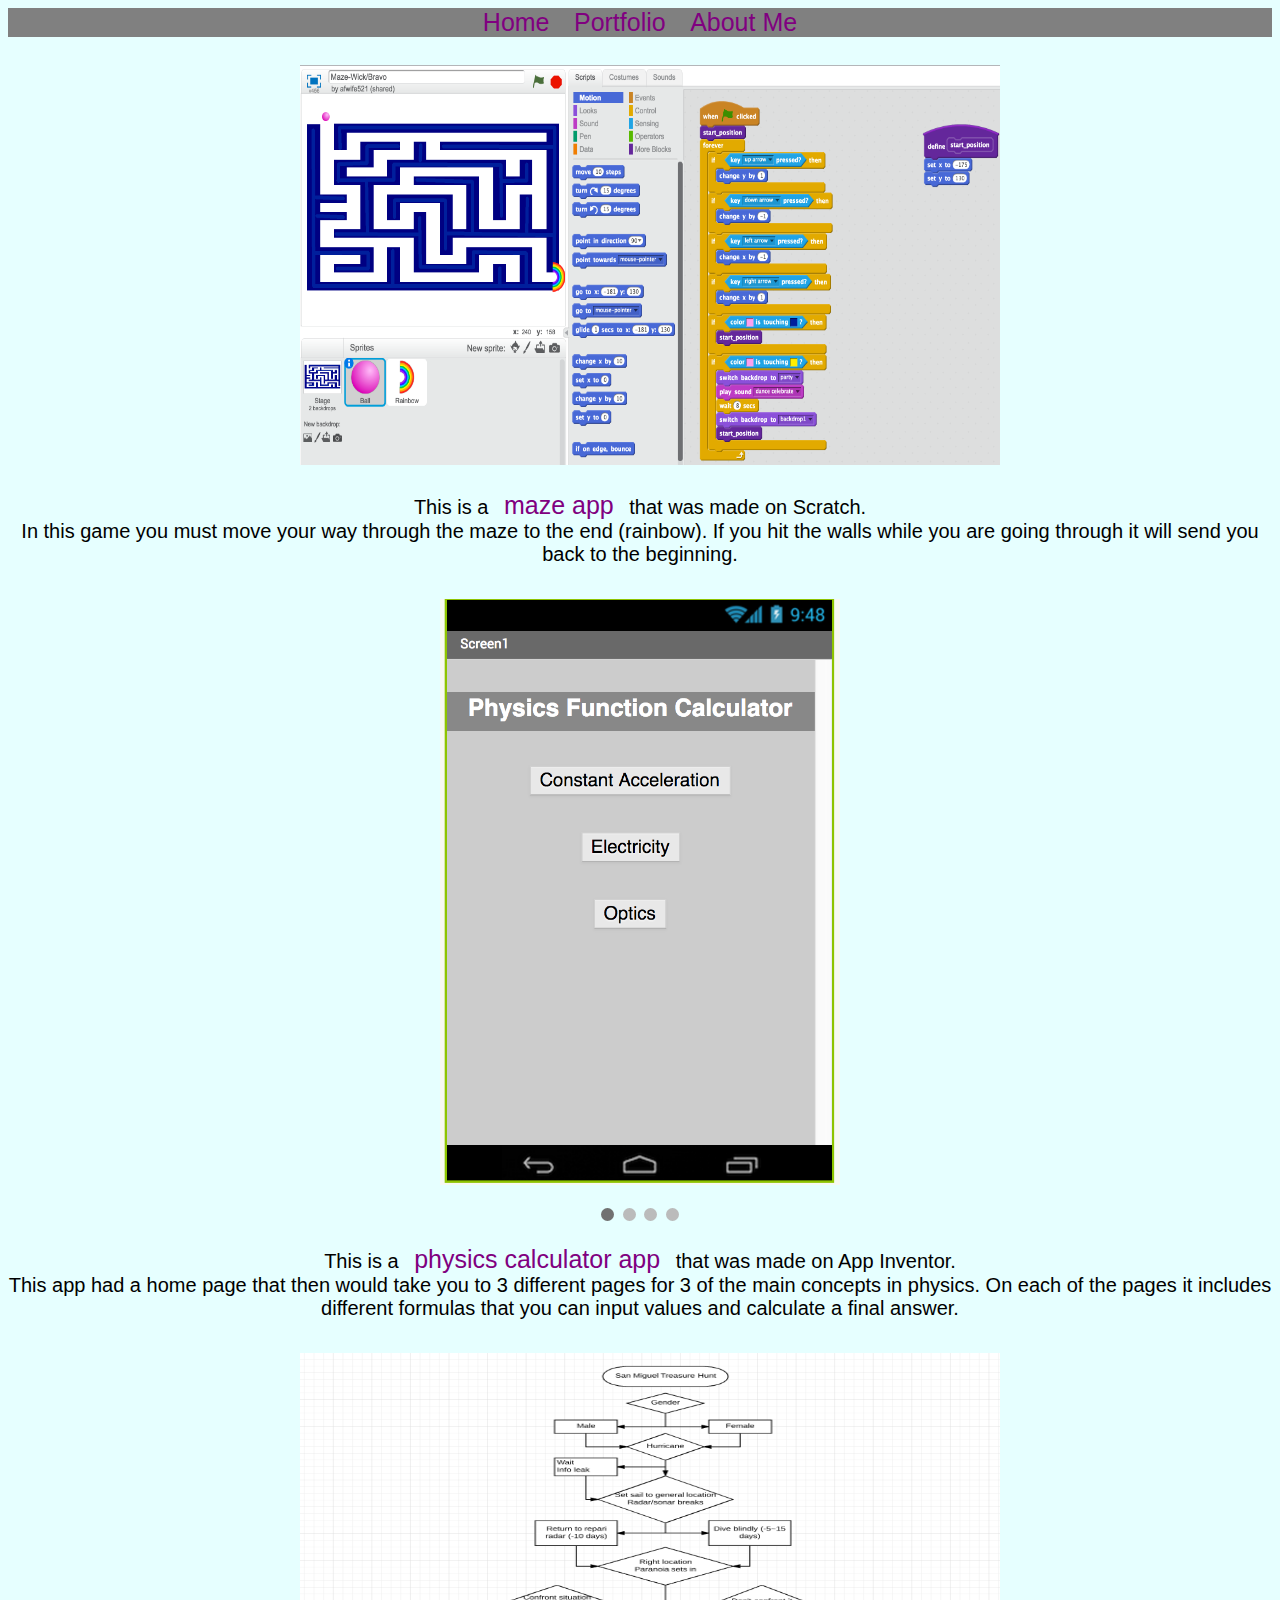
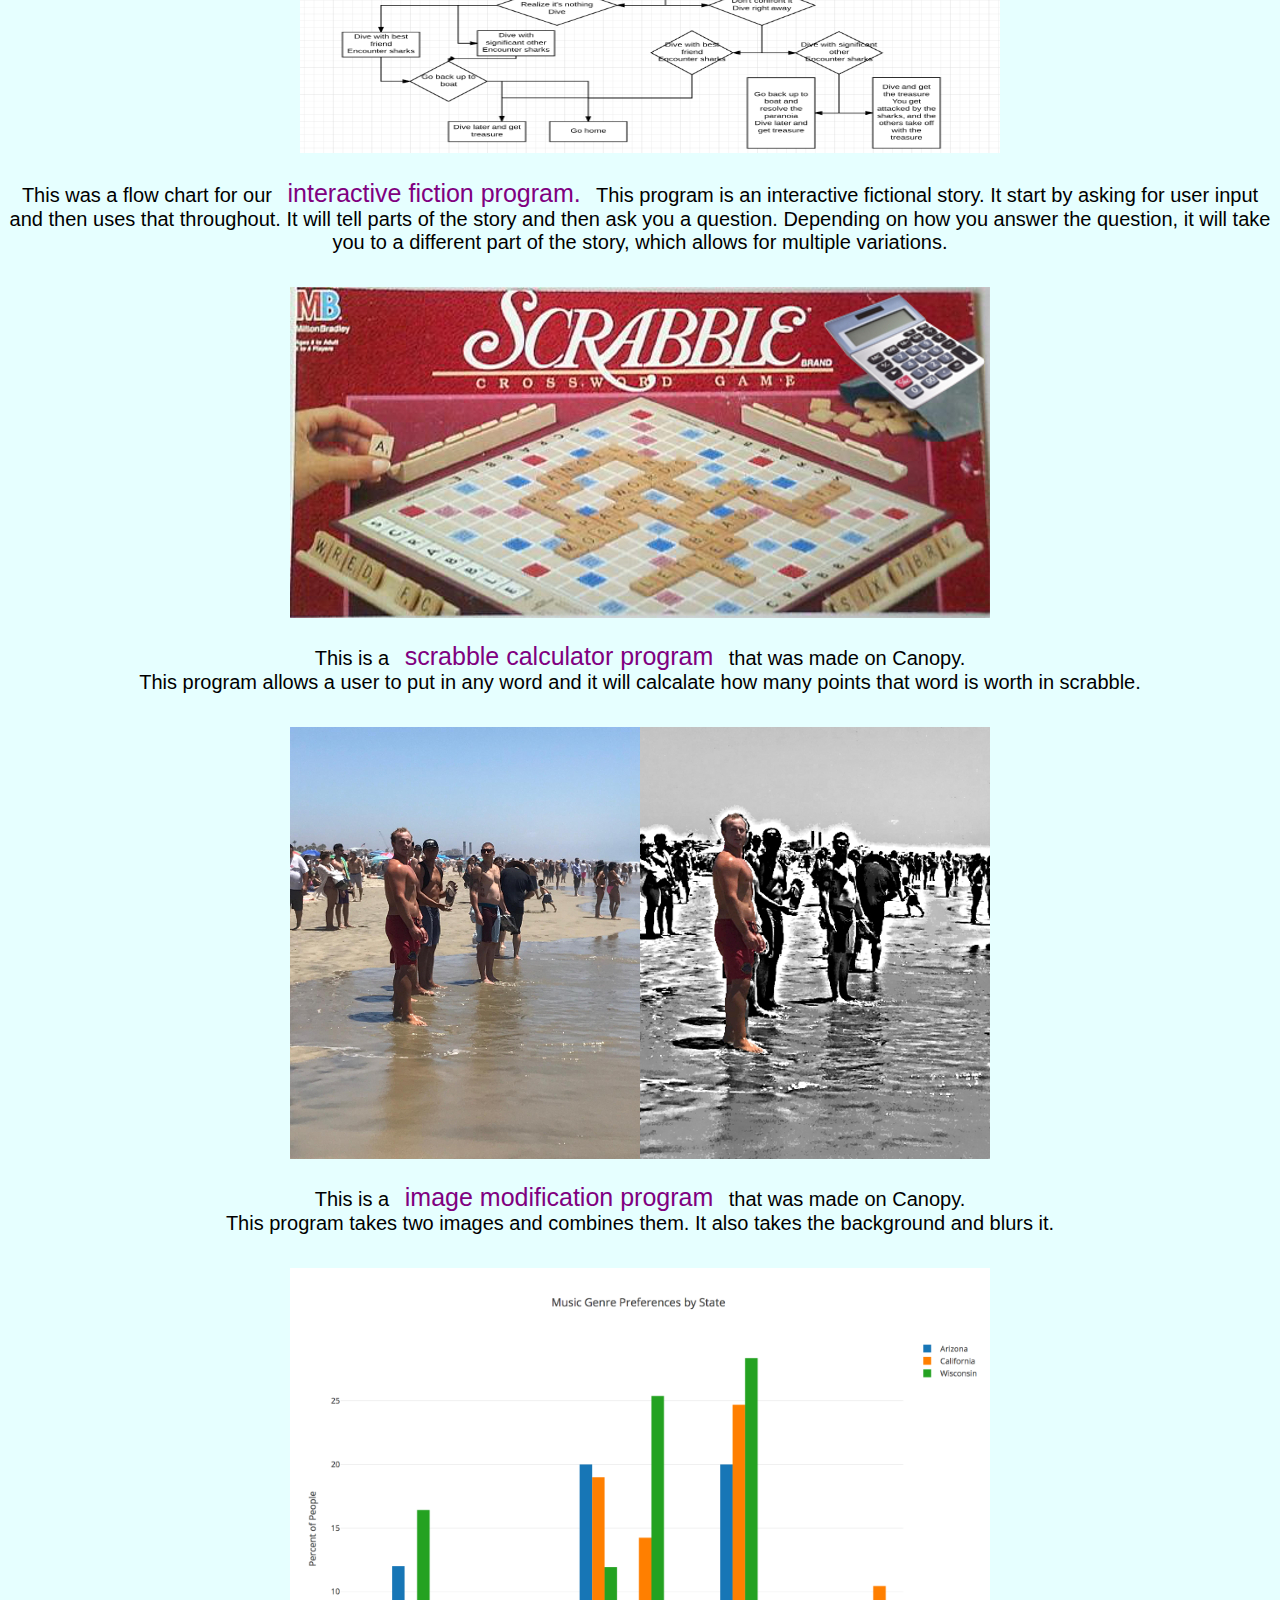
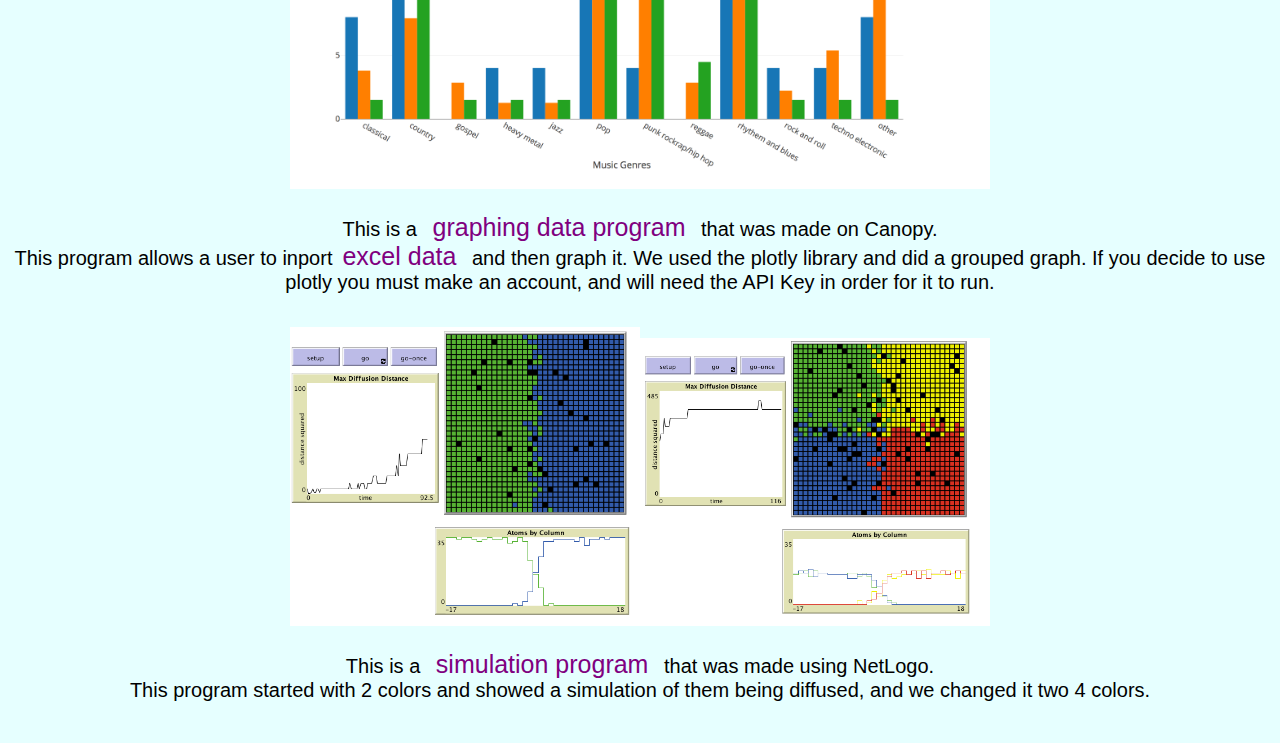
<file: portfolio.html>
<!DOCTYPE html>
<html>
<head>
<meta name="viewport" content="width=device-width, initial-scale=1">
<style>
* {box-sizing:border-box}
body {
  font-family: Verdana,sans-serif;
  background-color: #e6ffff;
}
.mySlides {display:none}

/* Slideshow container */
.slideshow-container {
  max-width: 400px;
  position: relative;
  margin: auto;
}

p{
  font-size: 20px;
  text-align: center;
  margin-bottom: 15px;
}

.images {
  max-width: 700px;
  position: relative;
  margin: auto;
}

/* Caption text */
.text {
  color: #f2f2f2;
  font-size: 15px;
  padding: 8px 12px;
  position: absolute;
  bottom: 8px;
  width: 100%;
  text-align: center;
}

/* Number text (1/3 etc) */
.numbertext {
  color: #f2f2f2;
  font-size: 12px;
  padding: 8px 12px;
  position: absolute;
  top: 0;
}

/* The dots/bullets/indicators */
.dot {
  height: 13px;
  width: 13px;
  margin: 0 2px;
  background-color: #bbb;
  border-radius: 50%;
  display: inline-block;
  transition: background-color 0.6s ease;
}

.active {
  background-color: #717171;
}

/* Fading animation */
.fade {
  -webkit-animation-name: fade;
  -webkit-animation-duration: 1.5s;
  animation-name: fade;
  animation-duration: 1.5s;
}

@-webkit-keyframes fade {
  from {opacity: .4} 
  to {opacity: 1}
}

@keyframes fade {
  from {opacity: .4} 
  to {opacity: 1}
}

/* On smaller screens, decrease text size */
@media only screen and (max-width: 300px) {
  .text {font-size: 11px}
}
#nav {
	width: 100%;
	overflow: hidden;
    background-color: gray;
	text-align: center;
	margin-bottom: 10px;
	
}


.navlink {
	background-color: white;
	margin: 20px;
        padding: 20px;
	border-style: solid;
	border-color: #4B0082;
	font-family: Goergia;
}

.navlink:hover {
	background-color: gray;
}
a { 
	color: purple;
	text-align: center;
	text-decoration: none;
	font-size: 25px;
	padding:10px;
}
</style>
</head>
<body>

<div id="nav">
    <a href="index.html">Home</a>
    <a href="portfolio.html">Portfolio</a>
    <a href="about.html">About Me</a>
    </div>
    <br>
<div class="images">
<a target="_blank" href="https://scratch.mit.edu/projects/169746455/#player">
<img src="images/maze.png" height="400" width="700"></a>
</div>
<p>This is a <a target="_blank" href="https://scratch.mit.edu/projects/169746455/#player">maze app</a> that was made on Scratch. <br>
In this game you must move your way through the maze to the end (rainbow).  If you 
hit the walls while you are going through it will send you back to the beginning.</p>
<br>

<div class="slideshow-container">

<div class="mySlides fade">
  <img src="images/img1.jpg" style="width:100%">
</div>

<div class="mySlides fade">
  <img src="images/img2.jpg" style="width:100%">
</div>

<div class="mySlides fade">
  <img src="images/img3.jpg" style="width:100%">
</div>

<div class="mySlides fade">
  <img src="images/img4.jpg" style="width:100%">
</div>

</div>
<br>

<div style="text-align:center">
  <span class="dot"></span> 
  <span class="dot"></span> 
  <span class="dot"></span> 
  <span class="dot"></span> 
</div>
<p>This is a <a href="files/PhysicsCalculator.aia" download>physics calculator app</a> that was made on App Inventor.<br>
   This app had a home page that then would take you to 3 different 
   pages for 3 of the main concepts in physics.  On each of the pages it
   includes different formulas that you can input values and calculate a final answer.</p>
<br>
<div class="images">
<a target="_blank" href="https://repl.it/Jlpf/2">
<img src="images/flowChart.png" height="400" width="700"></a>
</div>
<p>This was a flow chart for our <a href=https://repl.it/Jlpf/2>interactive fiction program.</a>
This program is an interactive fictional story.  It start by asking for user input and then uses that throughout.  
It will tell parts of the story and then ask you a question.  Depending on how you answer the question, it will 
take you to  a different part of the story, which allows for multiple variations.</p>
<br>
<div class="images">
<img src="images/scrabble1.jpg">
</div>
<p>This is a <a href="files/advScrabbleCalc.py" download>scrabble calculator program</a> that was made on Canopy.<br>
   This program allows a user to put in any word and it will calcalate how many
   points that word is worth in scrabble.</p>
<br>
<div class="images">
<img src="images/lifeguardscaled.jpg" ><img src="images/lifeguard2scaled.jpg">
</div>
<p>This is a <a href="files/lifeguardGSfinal.py" download>image modification program</a> that was made on Canopy.<br>
   This program takes two images and combines them.  It also takes the background and blurs it.</p>
<br>
<div class="images">
<img src="images/data.png" width="700px">
</div>
<p>This is a <a href="files/music7.py" download>graphing data program</a> that was made on Canopy.<br>
   This program allows a user to inport<a href="files/bigdatafile.xlsx" download>excel data</a> and then graph it.  We used the plotly library
   and did a grouped graph.  If you decide to use plotly you must make an account, and will need the API Key in order for it to run.</p>
<br>
<div class="images">
<img src="images/originalNetLogo.png" width="350px" ><img src="images/newNetLogo.png" width="350px">
</div>
<p>This is a <a href="files/solidDiffusion.nlogo" download>simulation program</a> that was made using NetLogo.<br>
   This program started with 2 colors and showed a simulation of them being diffused, and we changed it two 4 colors.</p>
<br>

<script>
var slideIndex = 0;
showSlides();

function showSlides() {
    var i;
    var slides = document.getElementsByClassName("mySlides");
    var dots = document.getElementsByClassName("dot");
    for (i = 0; i < slides.length; i++) {
       slides[i].style.display = "none";  
    }
    slideIndex++;
    if (slideIndex> slides.length) {slideIndex = 1}    
    for (i = 0; i < dots.length; i++) {
        dots[i].className = dots[i].className.replace(" active", "");
    }
    slides[slideIndex-1].style.display = "block";  
    dots[slideIndex-1].className += " active";
    setTimeout(showSlides, 2000); // Change image every 2 seconds
}
</script>

</body>
</html>
</file>
